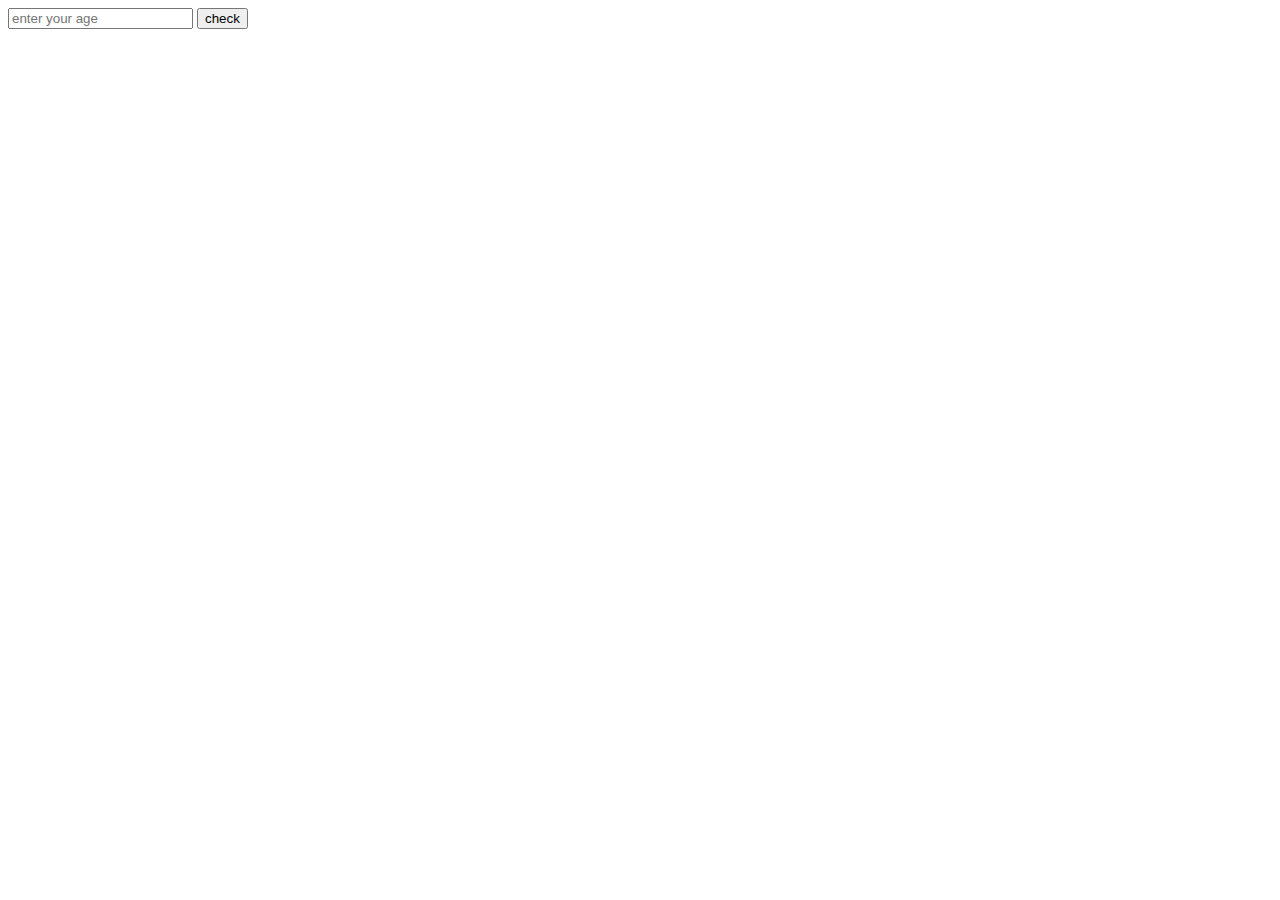
<file: index.html>
<!DOCTYPE html>
<html lang="en">

<head>
    <meta charset="UTF-8">
    <meta http-equiv="X-UA-Compatible" content="IE=edge">
    <meta name="viewport" content="width=device-width, initial-scale=1.0">
    <title>Document</title>
</head>

<body>
    <input type="text" name="check" id="check" placeholder="enter your age">
    <button onclick="check()">
        check
    </button>
    <p id="show">

    </p>
    <p id="show1">

    </p>
    <script src="index.js"> </script>
</body>

</html>
</file>
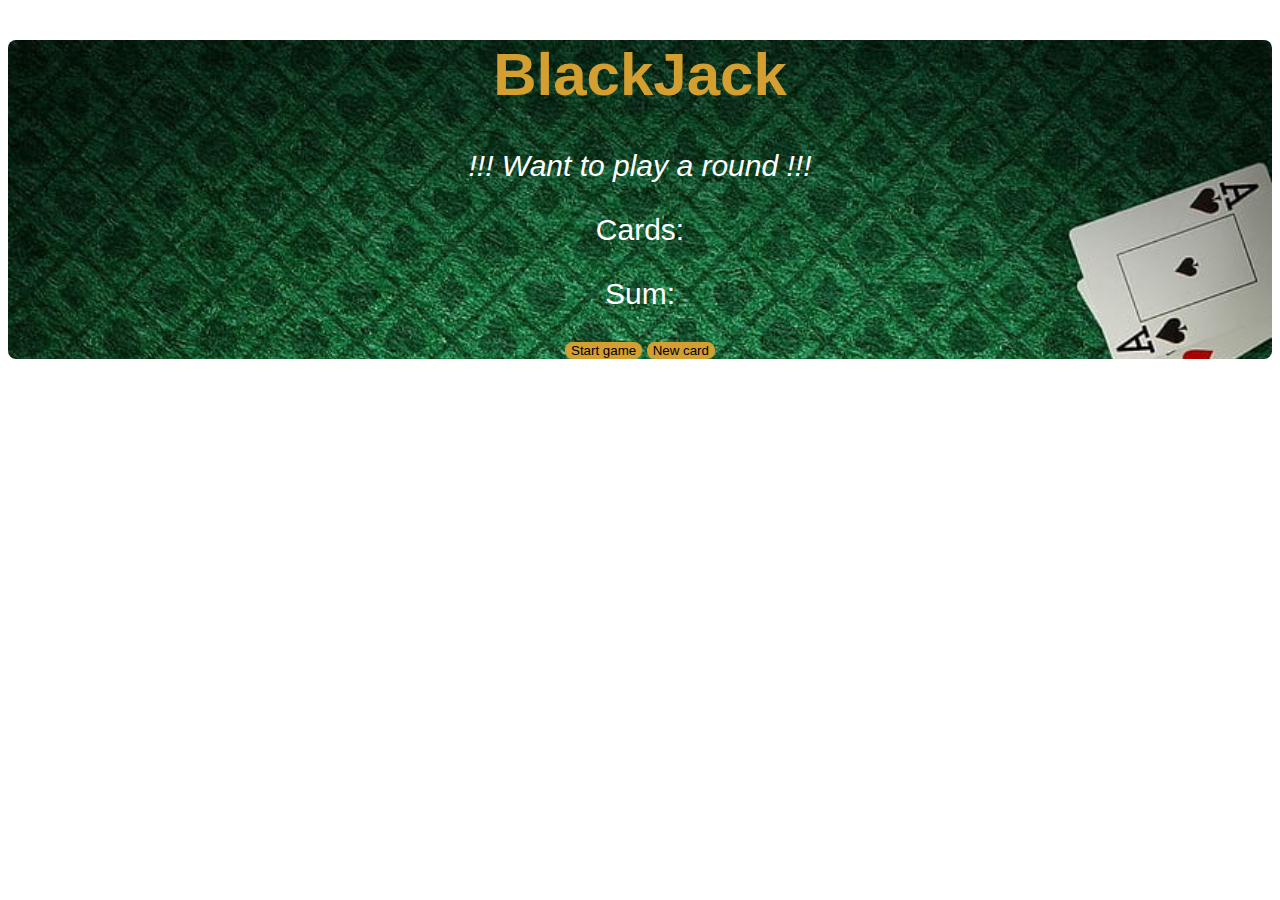
<file: blackjack.html>
<!DOCTYPE html>
<html lang="en">

<head>
    <meta charset="UTF-8">
    <meta http-equiv="X-UA-Compatible" content="IE=edge">
    <meta name="viewport" content="width=device-width, initial-scale=1.0">
    <link rel="stylesheet" href="css/index.css">
    <link href="https://cdn.jsdelivr.net/npm/bootstrap@5.0.2/dist/css/bootstrap.min.css" rel="stylesheet"
        integrity="sha384-EVSTQN3/azprG1Anm3QDgpJLIm9Nao0Yz1ztcQTwFspd3yD65VohhpuuCOmLASjC" crossorigin="anonymous">
    <title>Document</title>
</head>

<body>
    <div class="m-5">
        <div class="row">
            <div class="col-md-3">
            </div>
            <div class="col-md-6" style="background-image:url('blackjack.jpg');" id="back">
                <h1 class="text-center" id="top">
                    BlackJack
                </h1>
                <p id="entries-el" class="text-center">
                    !!! Want to play a round !!!
                </p>
                <p class="text-center" id="text1">
                    Cards:
                </p>
                <p class="text-center" id="text2">
                    Sum:
                </p>
                <div class="mb-3">
                    <button id="button1" class="text-center" onclick="carddrawn()">
                        <div class="p-3">
                            Start game 
                        </div>
                    </button>
                    <button id="button2" onclick="newcard()">
                        <div class="p-3">
                            New card
                        </div>
                    </button>
                </div>
            </div>
            <div class="col-md-3">

            </div>
        </div>
    </div>
    <script src="blackjack.js"></script>
</body>

</html>
</file>
<file: css/index.css>
* {
  font-family: "Trebuchet MS", "Lucida Sans Unicode", "Lucida Grande", "Lucida Sans", Arial, sans-serif;
}

body {
  text-align: center;
}
body .row #back {
  background-size: cover;
  border-radius: 8px;
}
body .row #back #top {
  color: #D39F30;
  font-size: 60px;
}
body .row #back #entries-el {
  font-size: 30px;
  color: white;
  font-style: italic;
}
body .row #back #text1 {
  font-size: 30px;
  color: white;
}
body .row #back #text2 {
  font-size: 30px;
  color: white;
}
body .row #back #button1 {
  background-color: #D39F30;
  border: none;
  border-radius: 8px;
}
body .row #back #button2 {
  background-color: #D39F30;
  border: none;
  border-radius: 8px;
}/*# sourceMappingURL=index.css.map */
</file>
